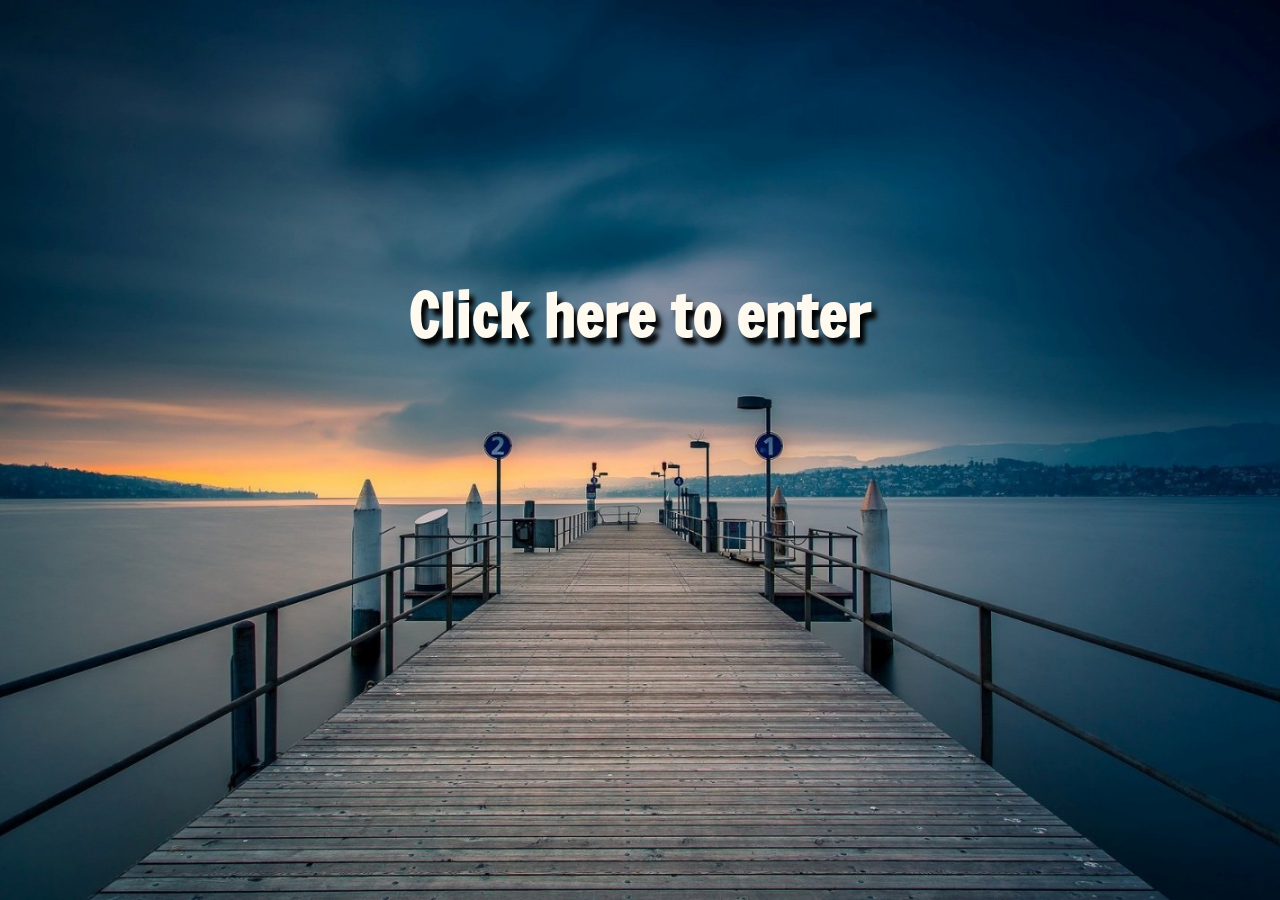
<file: index.html>
<html>

<head>
   <link href="https://fonts.googleapis.com/css?family=Francois+One" rel="stylesheet">
    <link rel="stylesheet" href="CSS/index.css" type="text/css">
    <title>Gateway</title>
</head>

<body>
    <div class="hero_image">
        <div class="hero_text">
            <a href="HTML/project.html"> <h1>Click here to enter</h1></a>
        </div>
    </div>

</body>

</html>
</file>
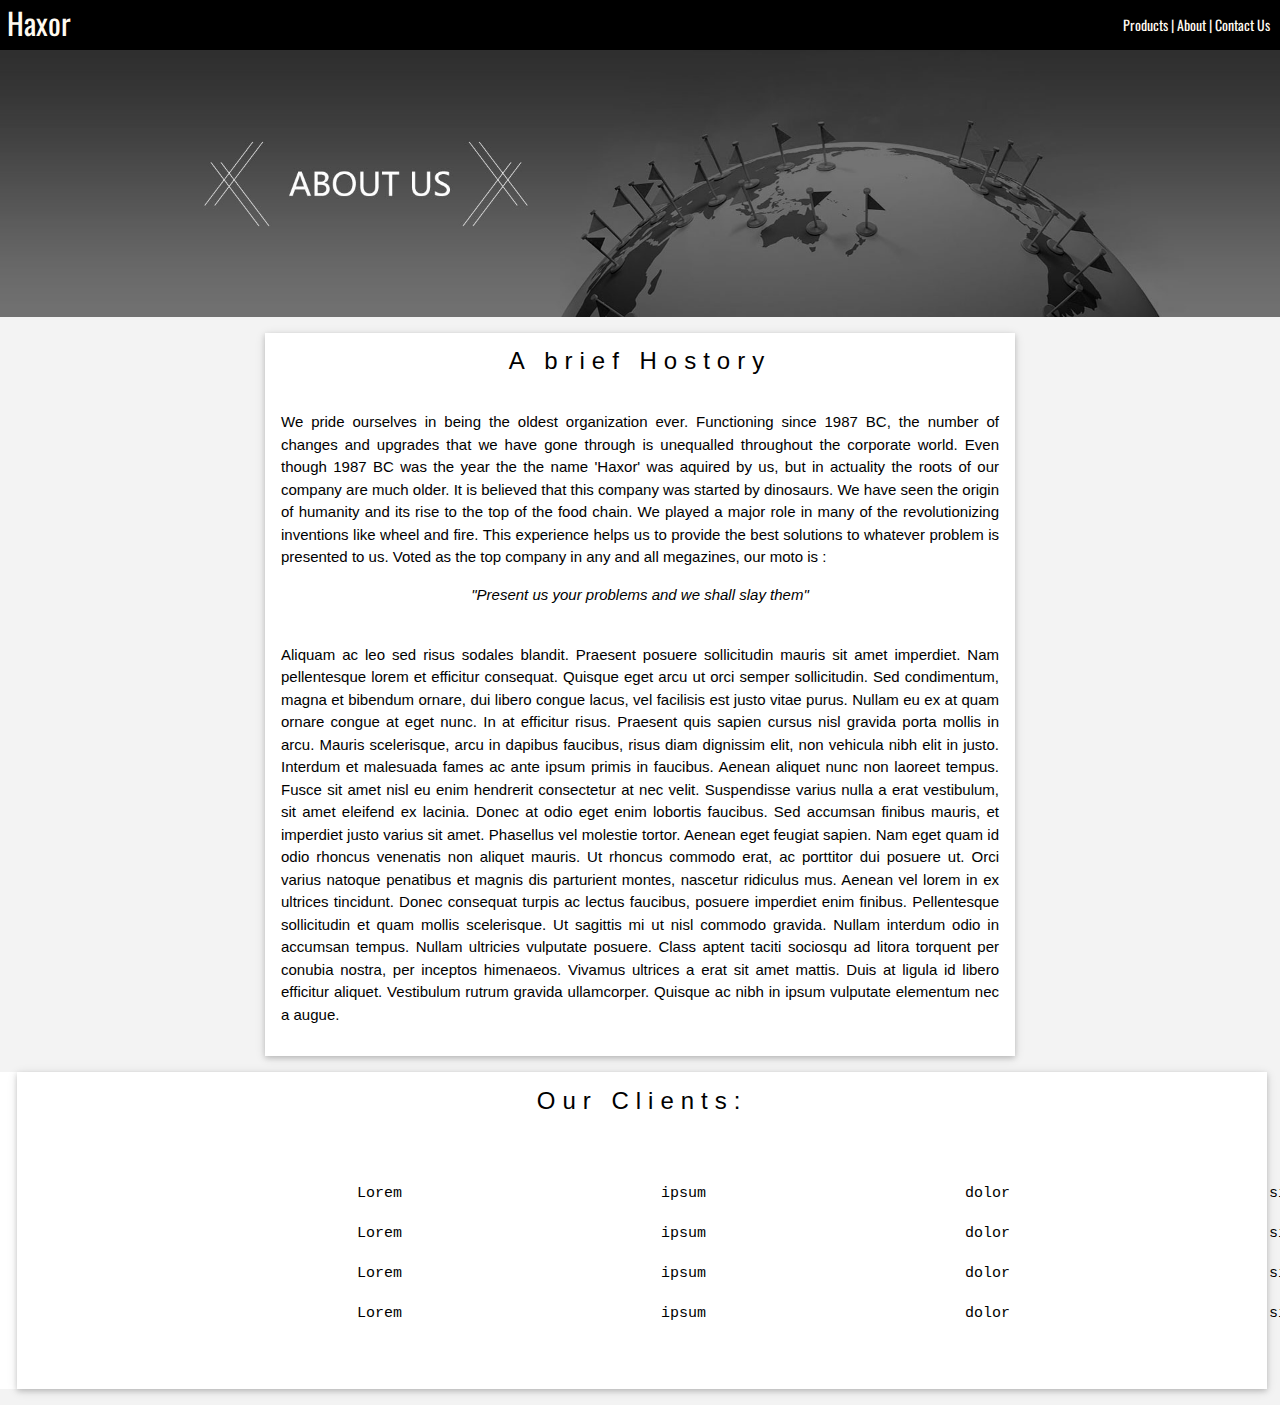
<file: HTML/about.html>
<html>

<head>
    <link rel="icon" href="../Images/images.png">
    <link href="https://fonts.googleapis.com/css?family=Bree+Serif" rel="stylesheet">
    <link rel="stylesheet" href="../CSS/about.css">
    <link href="https://fonts.googleapis.com/css?family=Oswald" rel="stylesheet">
    <link rel="stylesheet" href="../CSS/about.css" type="text/css">
    <link rel="stylesheet" href="https://www.w3schools.com/w3css/4/w3.css">
    <title>Haxor</title>
</head>

<body>
  <div class="boss">
        <div class="logo">
            <a href="project.html">Haxor</a>
        </div>
        <div class="contact">
            <a href="grid.html">Products</a> | <a href="about.html">About</a> | <a href="contact.html">Contact Us</a>
        </div>
    </div>
   <img src="../Images/guanyuwomen.jpg" width="100%" >
    <div class="nope">
       <div class="w3-panel w3-card">
        <h3>A brief Hostory</h3><br> We pride ourselves in being the oldest organization ever. Functioning since 1987 BC, the number of changes and upgrades that we have gone through is unequalled throughout the corporate world. Even though 1987 BC was the year the the name 'Haxor' was aquired by us, but in actuality the roots of our company are much older. It is believed that this company was started by dinosaurs. We have seen the origin of humanity and its rise to the top of the food chain. We played a major role in many of the revolutionizing inventions like wheel and fire. This experience helps us to provide the best solutions to whatever problem is presented to us. Voted as the top company in any and all megazines, our moto is :
        <br>
        <p><em>"Present us your problems and we shall slay them"</em></p><br> 
        Aliquam ac leo sed risus sodales blandit. Praesent posuere sollicitudin mauris sit amet imperdiet. Nam pellentesque lorem et efficitur consequat. Quisque eget arcu ut orci semper sollicitudin. Sed condimentum, magna et bibendum ornare, dui libero congue lacus, vel facilisis est justo vitae purus. Nullam eu ex at quam ornare congue at eget nunc. In at efficitur risus. Praesent quis sapien cursus nisl gravida porta mollis in arcu. Mauris scelerisque, arcu in dapibus faucibus, risus diam dignissim elit, non vehicula nibh elit in justo. Interdum et malesuada fames ac ante ipsum primis in faucibus. Aenean aliquet nunc non laoreet tempus. Fusce sit amet nisl eu enim hendrerit consectetur at nec velit. Suspendisse varius nulla a erat vestibulum, sit amet eleifend ex lacinia. Donec at odio eget enim lobortis faucibus. Sed accumsan finibus mauris, et imperdiet justo varius sit amet. Phasellus vel molestie tortor. Aenean eget feugiat sapien. Nam eget quam id odio rhoncus venenatis non aliquet mauris. Ut rhoncus commodo erat, ac porttitor dui posuere ut. Orci varius natoque penatibus et magnis dis parturient montes, nascetur ridiculus mus. Aenean vel lorem in ex ultrices tincidunt. Donec consequat turpis ac lectus faucibus, posuere imperdiet enim finibus. Pellentesque sollicitudin et quam mollis scelerisque. Ut sagittis mi ut nisl commodo gravida. Nullam interdum odio in accumsan tempus. Nullam ultricies vulputate posuere. Class aptent taciti sociosqu ad litora torquent per conubia nostra, per inceptos himenaeos. Vivamus ultrices a erat sit amet mattis. Duis at ligula id libero efficitur aliquet. Vestibulum rutrum gravida ullamcorper. Quisque ac nibh in ipsum vulputate elementum nec a augue.
        <div class="pad"></div>
        </div>
    </div>
    <div class="client">
       <div class="w3-panel w3-card">
        <h3>Our Clients:</h3>
        <div class="custom">
        <pre>
 Lorem ipsum dolor sit amet
 Lorem ipsum dolor sit amet
 Lorem ipsum dolor sit amet
 Lorem ipsum dolor sit amet
        </pre> 
        </div>
        </div>
    </div>
</body>

</html>
</file>
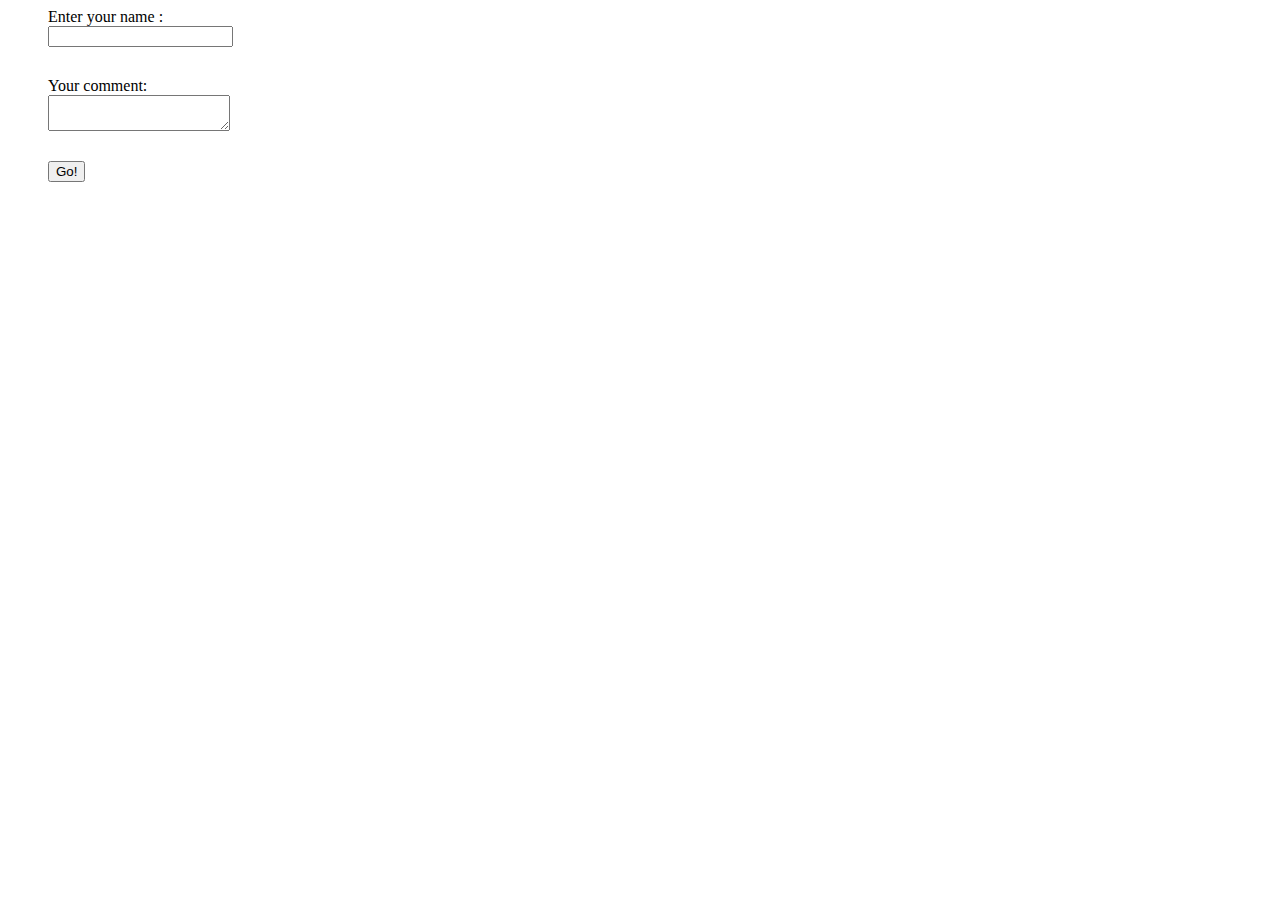
<file: HTML/form.html>
<html>
    <head>
       <link rel="stylesheet" href="../CSS/form.css" type="text/css">
        <title>Haxor</title>
    </head>
    <body>
        <form action="">
          <ul>
          <li>
           <label for="name">Enter your name :</label>
           <input id="name">
           </li>
           <li>
           <label for="comment">Your comment: </label>
           <textarea id="comment"></textarea>
           </li>
           <li>
            <input type="submit" value="Go!">
            </li>
            </ul>
        </form>
    </body>
</html>
</file>
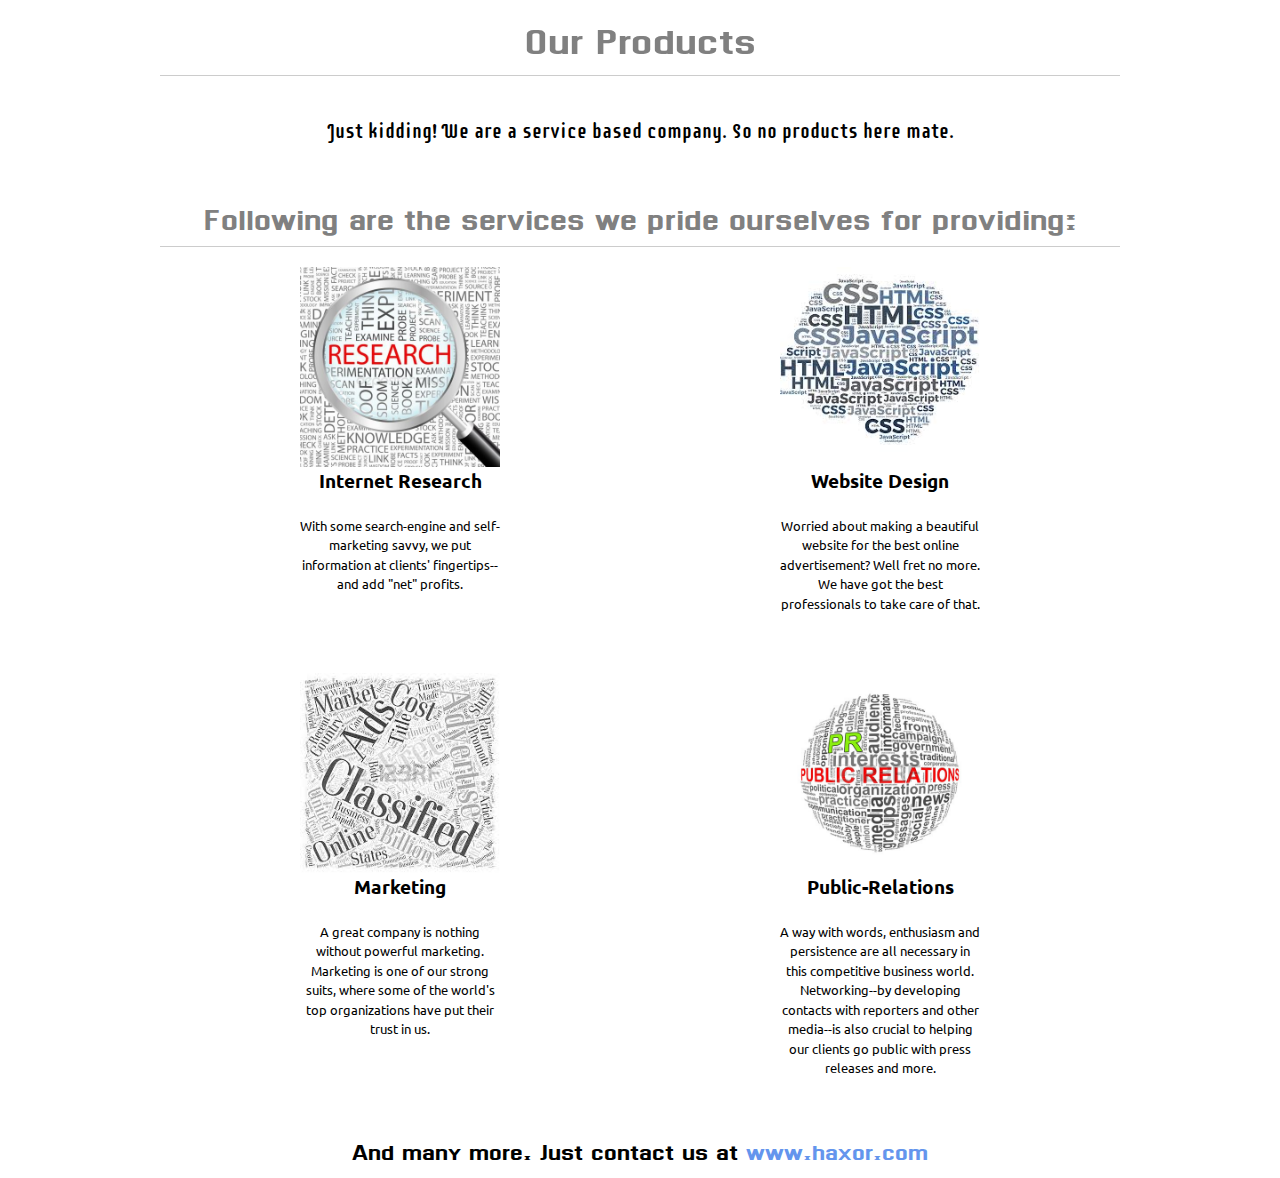
<file: HTML/grid.html>
<html>

<head>
    <link rel="stylesheet" href="../grid/960_12_col.css">
    <link rel="stylesheet" href="../grid/reset.css">
    <link rel="stylesheet" href="../grid/text.css">
    <link rel="stylesheet" href="../CSS/grid.css">
    <link href="https://fonts.googleapis.com/css?family=Dhurjati" rel="stylesheet">
    <link href="https://fonts.googleapis.com/css?family=Supermercado+One" rel="stylesheet">
    <link href="https://fonts.googleapis.com/css?family=Ubuntu" rel="stylesheet">
    <title>Products</title>
</head>

<body>
    <div class="container_12">
        <div class="grid_12" id="head">
            Our Products
        </div>
        <hr>
        <div class="grid_12" id="kidding">
            Just kidding! We are a service based company. So no products here mate.
        </div>
        <div class="grid_12" id="services">
            Following are the services we pride ourselves for providing:
        </div>
        <hr>
        <div class="grid_6">
            <img id="search" src="../Images/int%20re.jpg" width="200px" height="200px"><br>
            <div id="eng">
                <h4>Internet Research</h4>
                With some search-engine and self-marketing savvy, we put information at clients' fingertips--and add "net" profits.
            </div>
        </div>
        <div class="grid_6">
            <img id="search" src="../Images/webd.jpg" width="200px" height="200px"><br>
            <div id="web">
                <h4>Website Design</h4>
                Worried about making a beautiful website for the best online advertisement? Well fret no more. We have got the best professionals to take care of that.
            </div>
        </div>
        <div class="grid_12" id="pad"></div>
        <div class="grid_6">
            <img id="search" src="../Images/ad.jpg" width="200px" height="200px"><br>
            <div id="web">
                <h4>Marketing</h4>
                A great company is nothing without powerful marketing. Marketing is one of our strong suits, where some of the world's top organizations have put their trust in us.
            </div>
        </div>
        <div class="grid_6">
            <img id="search" src="../Images/pr.jpg" width="200px" height="200px"><br>
            <div id="web">
                <h4>Public-Relations</h4>
                A way with words, enthusiasm and persistence are all necessary in this competitive business world. Networking--by developing contacts with reporters and other media--is also crucial to helping our clients go public with press releases and more.
            </div>
        </div>
        <div class="grid_12" id="prefoot">
            And many more. Just contact us at <a href="../HTML/project.html">www.haxor.com</a>
        </div>
    </div>
</body>

</html>
</file>
<file: CSS/index.css>
body{
    margin: 0px;
}
.hero_image {
    background-image: url(../Images/enter.jpg);
    height: 100%;
    background-position: center;
    background-repeat: no-repeat;
    background-size: cover;
    position: relative;  
}
.hero_text{
    text-align: center;
    position: absolute;
    top: 35%;
    left: 50%;
    transform: translate(-50%, -50%);
    color: floralwhite;
    font-family:'Francois One';
    font-size: 30px;
}
a{
    text-decoration: none;
    color: floralwhite;
    text-shadow: 
        5px 7px 5px black;
}
a:hover{
    color:skyblue;
}
</file>
<file: CSS/about.css>
body{
    background-color: f3f3f3;
}
a {
    text-decoration: none;
    color: floralwhite;
}

a:visited {
    text-decoration: none;
    color: floralwhite;
}

a:hover {
    text-decoration: underline;
    color: floralwhite;
}

.boss {
    height: 50px;
    background-color: black;
    width: 100%;
}
.logo {
    padding-left: 7px;
    float: left;
    color: floralwhite;
    font-size: 30px;
    font-family: 'Oswald';

}

.contact {
    font-family: 'Oswald';
    padding-top: 14px;
    color: floralwhite;
    background-color: black;
    text-align: right;
    padding-right: 10px;
    font-size: 14px;
}
.nope{
    margin: auto;
    width: 750px;
    text-align: justify;
    background-color: white;
}
.pad{
    padding-bottom: 30px;
}
h3{
    letter-spacing: 7px;
    font-family: 'Bree Serif', serif;
    text-align: center;
    font-size: 30px;
}
p{
    text-align: center;
}
.client{
    background-color: white;
    width: 99%;
    padding-left: 17px;
}
.custom
{
    padding-left: 65px;
    padding-top: 30px;
    text-align: justify;
    word-spacing: 250px;
    line-height: 40px;
}
</file>
<file: CSS/form.css>
li{
    list-style: none;
    margin-bottom: 30px;
}
label{
    display: block;
}
</file>
<file: grid/960_12_col.css>
/*
  960 Grid System ~ Core CSS.
  Learn more ~ http://960.gs/

  Licensed under GPL and MIT.
*/

/*
  Forces backgrounds to span full width,
  even if there is horizontal scrolling.
  Increase this if your layout is wider.

  Note: IE6 works fine without this fix.
*/

body {
  min-width: 960px;
}

/* `Container
----------------------------------------------------------------------------------------------------*/

.container_12 {
  margin-left: auto;
  margin-right: auto;
  width: 960px;
}

/* `Grid >> Global
----------------------------------------------------------------------------------------------------*/

.grid_1,
.grid_2,
.grid_3,
.grid_4,
.grid_5,
.grid_6,
.grid_7,
.grid_8,
.grid_9,
.grid_10,
.grid_11,
.grid_12 {
  display: inline;
  float: left;
  margin-left: 10px;
  margin-right: 10px;
}

.push_1, .pull_1,
.push_2, .pull_2,
.push_3, .pull_3,
.push_4, .pull_4,
.push_5, .pull_5,
.push_6, .pull_6,
.push_7, .pull_7,
.push_8, .pull_8,
.push_9, .pull_9,
.push_10, .pull_10,
.push_11, .pull_11 {
  position: relative;
}

/* `Grid >> Children (Alpha ~ First, Omega ~ Last)
----------------------------------------------------------------------------------------------------*/

.alpha {
  margin-left: 0;
}

.omega {
  margin-right: 0;
}

/* `Grid >> 12 Columns
----------------------------------------------------------------------------------------------------*/

.container_12 .grid_1 {
  width: 60px;
}

.container_12 .grid_2 {
  width: 140px;
}

.container_12 .grid_3 {
  width: 220px;
}

.container_12 .grid_4 {
  width: 300px;
}

.container_12 .grid_5 {
  width: 380px;
}

.container_12 .grid_6 {
  width: 460px;
}

.container_12 .grid_7 {
  width: 540px;
}

.container_12 .grid_8 {
  width: 620px;
}

.container_12 .grid_9 {
  width: 700px;
}

.container_12 .grid_10 {
  width: 780px;
}

.container_12 .grid_11 {
  width: 860px;
}

.container_12 .grid_12 {
  width: 940px;
}

/* `Prefix Extra Space >> 12 Columns
----------------------------------------------------------------------------------------------------*/

.container_12 .prefix_1 {
  padding-left: 80px;
}

.container_12 .prefix_2 {
  padding-left: 160px;
}

.container_12 .prefix_3 {
  padding-left: 240px;
}

.container_12 .prefix_4 {
  padding-left: 320px;
}

.container_12 .prefix_5 {
  padding-left: 400px;
}

.container_12 .prefix_6 {
  padding-left: 480px;
}

.container_12 .prefix_7 {
  padding-left: 560px;
}

.container_12 .prefix_8 {
  padding-left: 640px;
}

.container_12 .prefix_9 {
  padding-left: 720px;
}

.container_12 .prefix_10 {
  padding-left: 800px;
}

.container_12 .prefix_11 {
  padding-left: 880px;
}

/* `Suffix Extra Space >> 12 Columns
----------------------------------------------------------------------------------------------------*/

.container_12 .suffix_1 {
  padding-right: 80px;
}

.container_12 .suffix_2 {
  padding-right: 160px;
}

.container_12 .suffix_3 {
  padding-right: 240px;
}

.container_12 .suffix_4 {
  padding-right: 320px;
}

.container_12 .suffix_5 {
  padding-right: 400px;
}

.container_12 .suffix_6 {
  padding-right: 480px;
}

.container_12 .suffix_7 {
  padding-right: 560px;
}

.container_12 .suffix_8 {
  padding-right: 640px;
}

.container_12 .suffix_9 {
  padding-right: 720px;
}

.container_12 .suffix_10 {
  padding-right: 800px;
}

.container_12 .suffix_11 {
  padding-right: 880px;
}

/* `Push Space >> 12 Columns
----------------------------------------------------------------------------------------------------*/

.container_12 .push_1 {
  left: 80px;
}

.container_12 .push_2 {
  left: 160px;
}

.container_12 .push_3 {
  left: 240px;
}

.container_12 .push_4 {
  left: 320px;
}

.container_12 .push_5 {
  left: 400px;
}

.container_12 .push_6 {
  left: 480px;
}

.container_12 .push_7 {
  left: 560px;
}

.container_12 .push_8 {
  left: 640px;
}

.container_12 .push_9 {
  left: 720px;
}

.container_12 .push_10 {
  left: 800px;
}

.container_12 .push_11 {
  left: 880px;
}

/* `Pull Space >> 12 Columns
----------------------------------------------------------------------------------------------------*/

.container_12 .pull_1 {
  left: -80px;
}

.container_12 .pull_2 {
  left: -160px;
}

.container_12 .pull_3 {
  left: -240px;
}

.container_12 .pull_4 {
  left: -320px;
}

.container_12 .pull_5 {
  left: -400px;
}

.container_12 .pull_6 {
  left: -480px;
}

.container_12 .pull_7 {
  left: -560px;
}

.container_12 .pull_8 {
  left: -640px;
}

.container_12 .pull_9 {
  left: -720px;
}

.container_12 .pull_10 {
  left: -800px;
}

.container_12 .pull_11 {
  left: -880px;
}

/* `Clear Floated Elements
----------------------------------------------------------------------------------------------------*/

/* http://sonspring.com/journal/clearing-floats */

.clear {
  clear: both;
  display: block;
  overflow: hidden;
  visibility: hidden;
  width: 0;
  height: 0;
}

/* http://www.yuiblog.com/blog/2010/09/27/clearfix-reloaded-overflowhidden-demystified */

.clearfix:before,
.clearfix:after,
.container_12:before,
.container_12:after {
  content: '.';
  display: block;
  overflow: hidden;
  visibility: hidden;
  font-size: 0;
  line-height: 0;
  width: 0;
  height: 0;
}

.clearfix:after,
.container_12:after {
  clear: both;
}

/*
  The following zoom:1 rule is specifically for IE6 + IE7.
  Move to separate stylesheet if invalid CSS is a problem.
*/

.clearfix,
.container_12 {
  zoom: 1;
}
</file>
<file: grid/text.css>
/*
  960 Grid System ~ Text CSS.
  Learn more ~ http://960.gs/

  Licensed under GPL and MIT.
*/

/* `Basic HTML
----------------------------------------------------------------------------------------------------*/

body {
  font: 13px/1.5 "Helvetica Neue", Arial, "Liberation Sans", FreeSans, sans-serif;
}

pre,
code {
  font-family: "DejaVu Sans Mono", Menlo, Consolas, monospace;
}

hr {
  border: 0 solid #ccc;
  border-top-width: 1px;
  clear: both;
  height: 0;
}

/* `Headings
----------------------------------------------------------------------------------------------------*/

h1 {
  font-size: 25px;
}

h2 {
  font-size: 23px;
}

h3 {
  font-size: 21px;
}

h4 {
  font-size: 19px;
}

h5 {
  font-size: 17px;
}

h6 {
  font-size: 15px;
}

/* `Spacing
----------------------------------------------------------------------------------------------------*/

ol {
  list-style: decimal;
}

ul {
  list-style: disc;
}

li {
  margin-left: 30px;
}

p,
dl,
hr,
h1,
h2,
h3,
h4,
h5,
h6,
ol,
ul,
pre,
table,
address,
fieldset,
figure {
  margin-bottom: 20px;
}
</file>
<file: CSS/grid.css>
#head{
    font-family: 'Dhurjati', sans-serif;
    text-align: center;
    font-size: 50px;
    color: grey;
}
#kidding{
    text-align: center;
    padding-top: 20px;
    font-family: 'Supermercado One', cursive;
    font-size: 20px;
}
#services{
    text-align: center;
    padding-top: 40px;
    font-family: 'Dhurjati', sans-serif;
    color: grey;
    font-size: 40px;
}
#search{
    padding-left: 130px;
}
#eng{
    padding-left: 130px;
    padding-right: 630px;
    text-align: center;
    font-family: 'Ubuntu', sans-serif;
    width: 200px;
}
#web{
    padding-left: 130px;
    padding-right: 630px;
    text-align: center;
    width: 200px;
    font-family: 'Ubuntu', sans-serif;
}
#pad{
    padding-top: 60px;
}
#prefoot{
    text-align: center;
    padding-top: 50px;
    font-size: 30px;
    font-family: 'Dhurjati', sans-serif;
}
a {
    text-decoration: none;
    color: cornflowerblue;
}

a:visited {
    text-decoration: none;
    color: cornflowerblue;
}

a:hover {
    text-decoration: underline;
    color: cornflowerblue;
}
</file>
